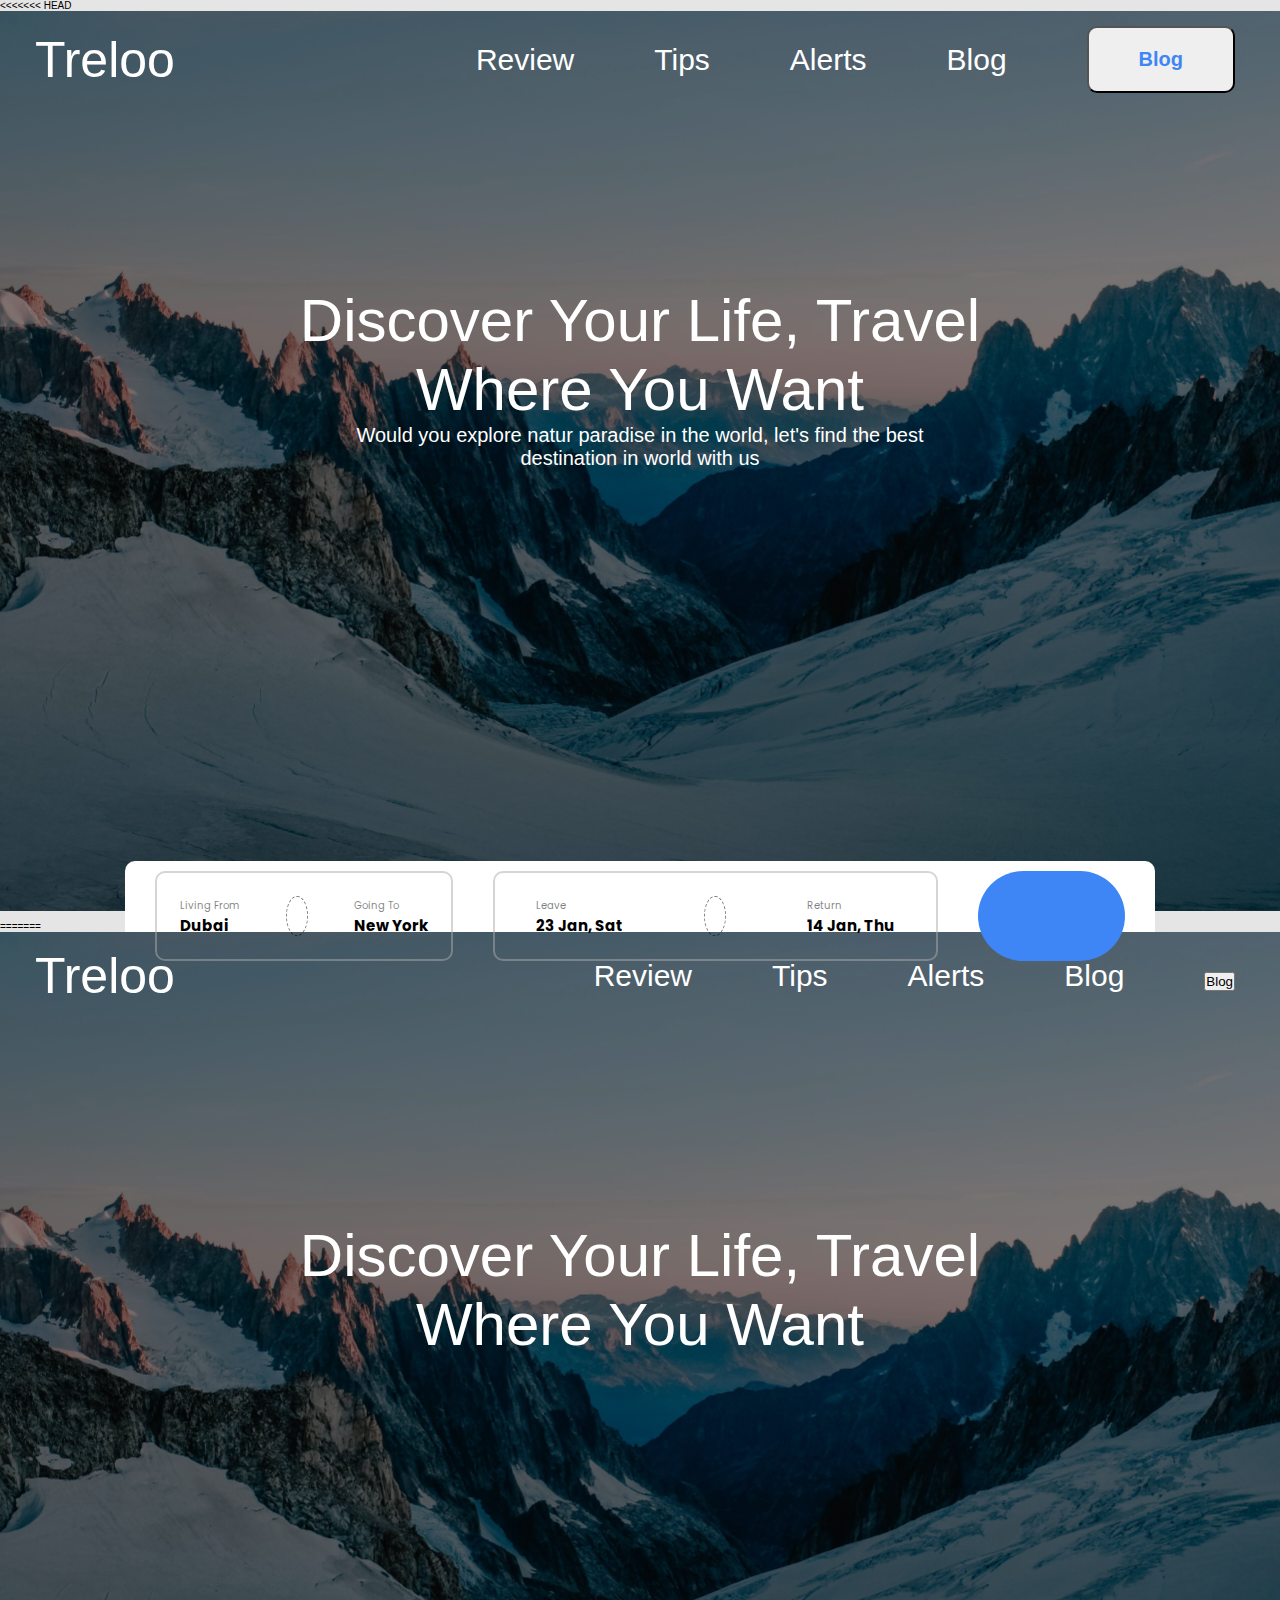
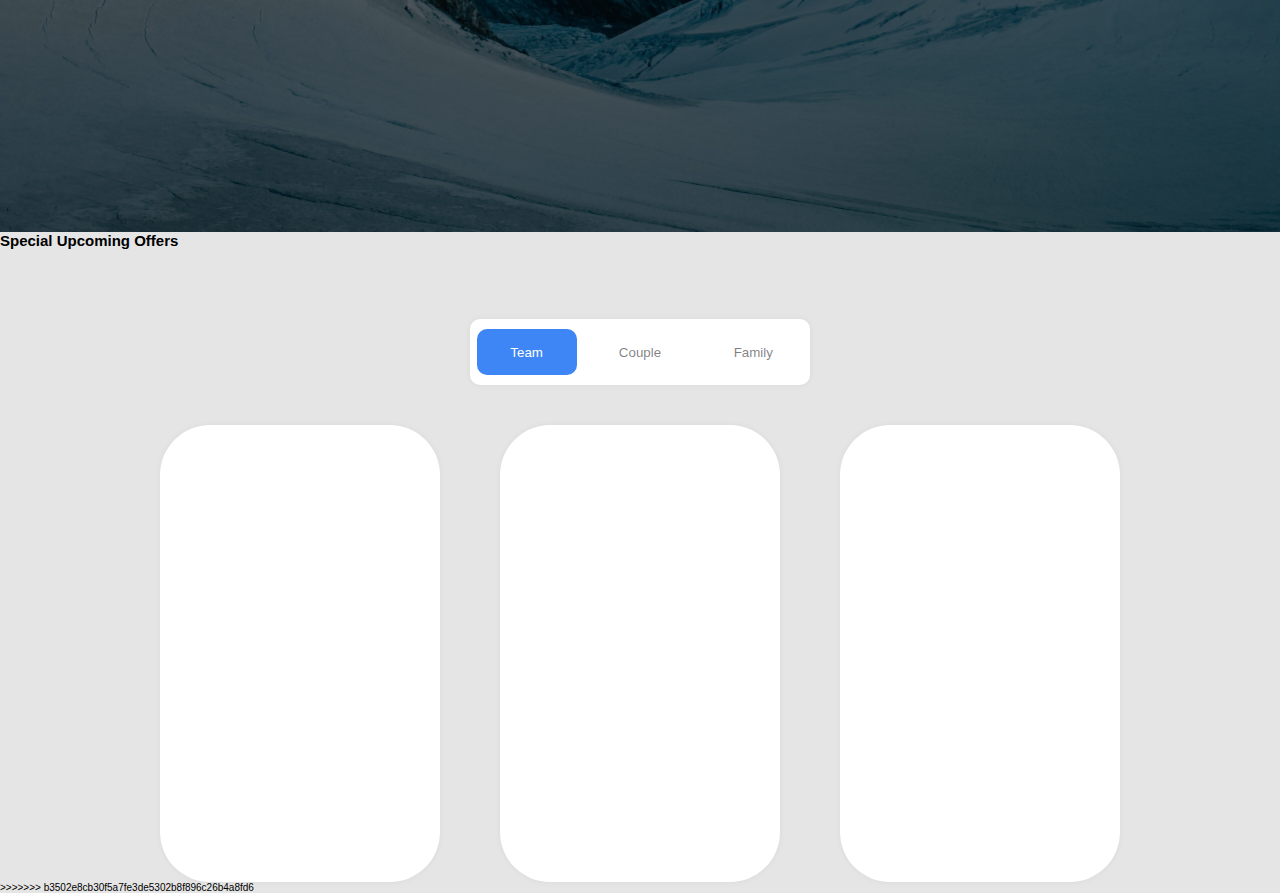
<file: index.html>
<!DOCTYPE html>
<html lang="en">
<<<<<<< HEAD
<head>
  <meta charset="UTF-8">
  <meta http-equiv="X-UA-Compatible" content="IE=edge">
  <meta name="viewport" content="width=device-width, initial-scale=1.0">
  <link rel="stylesheet" href="https://cdnjs.cloudflare.com/ajax/libs/font-awesome/6.2.1/css/all.min.css" integrity="sha512-MV7K8+y+gLIBoVD59lQIYicR65iaqukzvf/nwasF0nqhPay5w/9lJmVM2hMDcnK1OnMGCdVK+iQrJ7lzPJQd1w==" crossorigin="anonymous" referrerpolicy="no-referrer" />
  <link rel="stylesheet" href="./css/style.css">
  <link rel="stylesheet" href="./css/searchNavStyle.css">
  <title>Document</title>

  <style>
    
    @import url('https://fonts.googleapis.com/css2?family=Poppins:wght@500&family=Roboto:wght@100;300;400;500&display=swap');
    
    
  </style>
</head>
<body>
  <div class="page1">
    <div class="navbar">
      <ul>
        <li class="logo">Treloo</li>
      </ul>
      <ul class="right">
        <li>Review</li>
        <li>Tips</li>
        <li>Alerts</li>
        <li>Blog</li>
        <li class="button-li"><button>Blog</button></li>
      </ul>
    </div>
    <div class="middle">
      <div class="header1">Discover Your Life, Travel</div>
      <div class="header2">Where You Want</div>
      <div id="little1" class="little1">Would you explore natur paradise in the world, let's find the best</div>
      <div id="little2" class="little2">destination in world with us</div>
    </div>

  </div>
  <div class="page2">
    <div class="searchNav">
      <div class="leftSearch">
        <div class="FlexContainer">
          <div class="flexLeft">
            <p class="item item1">Living From</p>
            <h5 class="item item4">Dubai</h5>
          </div>

          <div class="item item2"><i class="fa-solid fa-plane"></i></div>
          <div class="flexRight">
            <p class="item item3">Going To</p>
            <h5 class="item item5">New York</h5>
          </div>
        </div>
  
      </div>
      <div class="centerSearch">
        <div class="FlexContainer">
          <div class="flexLeft">
            <p class="item item1">Leave</p>
            <h5 class="item item4">23 Jan, Sat</h5>
          </div>

          <div class="item item2"><i class="fa-solid fa-plane"></i></div>
          <div class="flexRight">
            <p class="item item3">Return</p>
            <h5 class="item item5">14 Jan, Thu</h5>
          </div>
        </div>
      </div>
      <div class="rightSearch">
        <i class="glass fa-solid fa-magnifying-glass"></i>
      </div>
  </div>
  </div>
 
</body>
</html>
=======
  <head>
    <meta charset="UTF-8" />
    <meta http-equiv="X-UA-Compatible" content="IE=edge" />
    <meta name="viewport" content="width=device-width, initial-scale=1.0" />
    <link rel="stylesheet" href="./css/style.css" />
    <title>Document</title>
  </head>
  <body>
    <div class="page1">
      <div class="navbar">
        <ul>
          <li class="logo">Treloo</li>
        </ul>
        <ul>
          <li>Review</li>
          <li>Tips</li>
          <li>Alerts</li>
          <li>Blog</li>
          <li><button>Blog</button></li>
        </ul>
      </div>
      <div class="middle">
        <div class="header">Discover Your Life, Travel</div>
        <div class="header2">Where You Want</div>
      </div>
    </div>
    <div class="page2"></div>
    <section id="upcoming">
      <h2>Special Upcoming Offers</h2>
      <div class="menu-upcoming">
        <button class="selected">Team</button>
        <button>Couple</button>
        <button>Family</button>
      </div>
      <div class="deals-card-container">
        <div class="upcoming-card"></div>
        <div class="upcoming-card"></div>
        <div class="upcoming-card"></div>
      </div>
    </section>
  </body>
</html>
>>>>>>> b3502e8cb30f5a7fe3de5302b8f896c26b4a8fd6
</file>
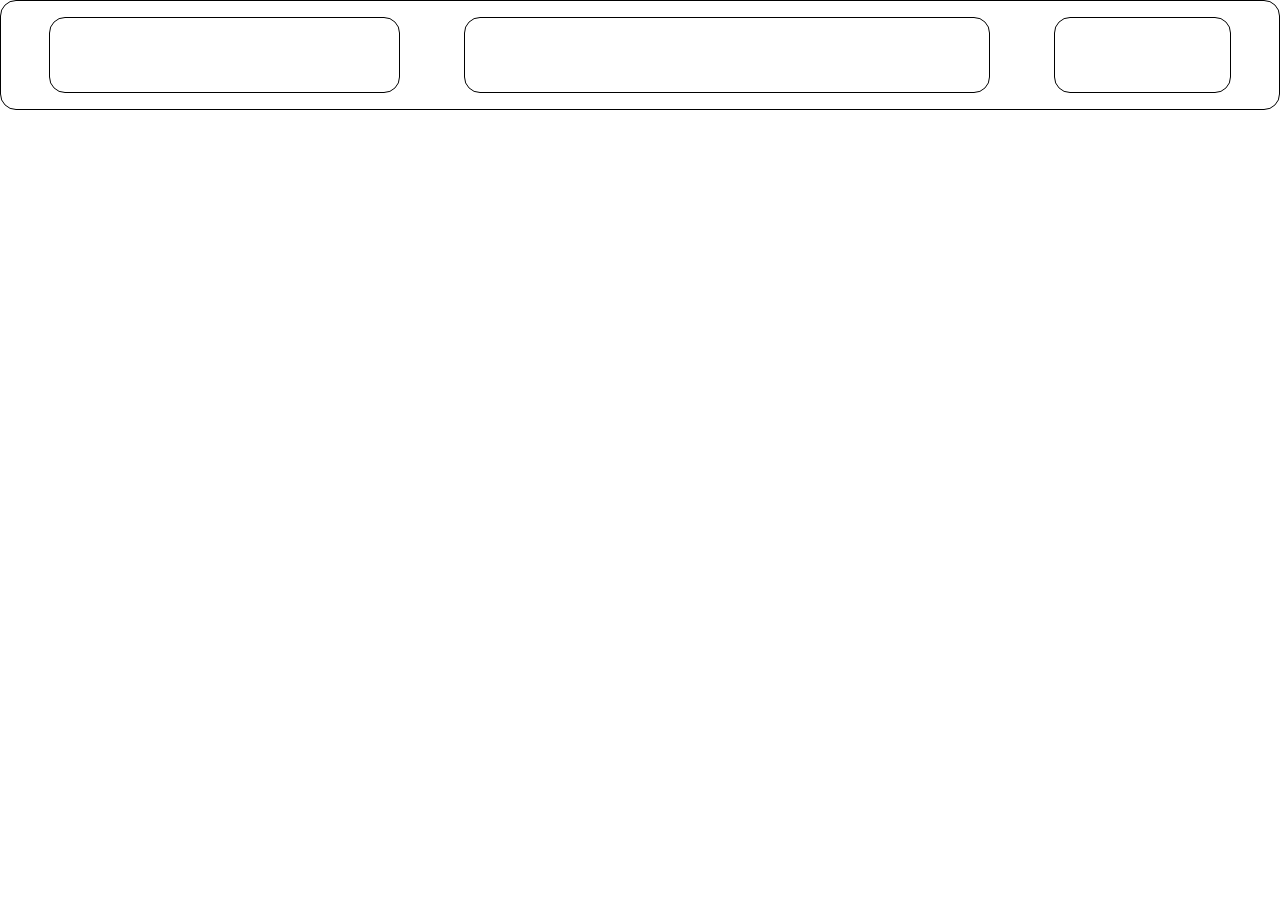
<file: searcNav.html>
<!DOCTYPE html>
<html lang="en">
<head>
    <meta charset="UTF-8">
    <meta http-equiv="X-UA-Compatible" content="IE=edge">
    <meta name="viewport" content="width=device-width, initial-scale=1.0">
    <title>Document</title>
    <link rel="stylesheet" href="searchNavStyle.css">
</head>
<body>
    <div class="searchNav">
        <div class="leftSearch">

        </div>
        <div class="centerSearch">

        </div>
        <div class="rightSearch">
            
        </div>
    </div>
</body>
</html>
</file>
<file: css/style.css>
* {
  margin: 0;
  padding: 0;
  box-sizing: border-box;
}

html {
  font-size: 62.5%;
}

body {
  font-family: sans-serif;
  width: 100vw;
  /* height: 200vh; */
  background: #E5E5E5;
}

body div.page1 {
  width: 100vw;
  height: 100vh;
  background: linear-gradient(0deg, rgba(0, 0, 0, 0.5), rgba(0, 0, 0, 0.5)), url(../img/pexels-francesco-ungaro-2835436.jpg) no-repeat center center/cover;
}

body div.page2 {
  width: 100%;
  height: 100%;
}

.page1 .navbar {
  display: flex;
  justify-content: space-between;
  align-items: center;
}

#little1,
#little2 {
  font-size: 2rem;
}

li {
  font-size: 3rem;
  margin-left: 2rem;
  margin-right: 3rem;
  padding: 1.5rem;
}

li:hover {
  border-bottom: 1rem solid ;
}

ul {
  display: flex;
  justify-content: space-evenly;
  align-items: center;
 

  color: white;
  list-style: none;
}

li.button-li button {
  border-radius: 10px;
  padding: 2rem 5rem;
  font-size: 2rem;
  color: #3E86F5;
  font-weight: bold;
}

ul li.logo {
  font-size: 5rem;
}

.middle {
  width: 100vw;
  height: 60vh;

  display: flex;
  justify-content: center;
  align-items: center;
  flex-direction: column;

  font-size: 6rem;
  color: white;
}
<<<<<<< HEAD

body .page1 .middle .little1,
body .page1 .middle .little2 {
  line-height: 1.7;
  font-size: 2rem;
}

@media screen and (max-width: 1052px) and (min-width: 600px) {
  li {
    font-size: 1.5rem;
    margin-left: 1rem;
    margin-right: 1.5rem;
    padding: 0.75rem;
  }
  button {
    border-radius: 1rem;
    padding: 1rem 2.5rem;
    font-size: 1rem;
    color: #3E86F5;
    font-weight: bold;
  }
  
  ul li.logo {
    font-size: 2.5rem;
  }
  
  .middle {
    width: 100vw;
    height: 60vh;
  
    display: flex;
    justify-content: center;
    align-items: center;
    flex-direction: column;
  
    font-size: 3rem;
    color: white;
  }
  
  body .middle .little1,
  body .middle .little2 {
    line-height: 1.7;
    font-size: 1.5rem;
  }
    
}
@media screen and (max-width: 600px) and (min-width: 500px) {
  .right {
    display: flex;
    justify-content: center;
    align-items: center;
    flex-direction: column;    
    
  }

  li.button-li {
    display: none;
  }

  ul.right li {
    font-size: 2rem;
    border-bottom: 3px solid white;
  }

  .page1 .navbar {
    
    justify-content: center;
  }

  .page1 .navbar ul li.logo {
    font-size: 6rem;
  }

  .middle {
    font-size: 3rem;
  }
  
  .header2 {
    margin-bottom: 2rem;
  }

  body .middle .little1,
  body .middle .little2 {
    line-height: 1.7;
    font-size: 1.6rem;
  }

}
@media screen and (max-width: 500px) {
  .page1 {
    display: none;
  }
  .page2 {
    display: none;
  }
}
=======
 #upcoming h2 {
  font-weight: 600;
  font-size: 4rem;
  line-height: 5rem;
  text-align: center;
  color: #000000;
}
#upcoming .menu-upcoming {
  display: flex;
  width: 340px;
  height: 66px;
  background: #FFFFFF;
  box-shadow: 0px 0px 6px rgba(0, 0, 0, 0.05);
  border-radius: 10px;
  margin: auto;
  justify-content: space-around;
  margin-top: 70px;
  align-items: center;
}

#upcoming button {
  width: 100px;
  height: 46px;
  border-radius: 10px;
  color: rgba(0, 0, 0, 0.5);
  border: none;
  background-color: #FFFFFF;
}

#upcoming button.selected {
  background-color: #3E86F5;
  color: #FFFFFF;
}
#upcoming .deals-card-container{
  display: flex;
  justify-content: space-between;
  padding: 0 130px;
  margin-top: 40px;
}
#upcoming .upcoming-card {
  width: 380px;
  height: 457px;
  background: #FFFFFF;
  box-shadow: 0px 0px 6px rgba(0, 0, 0, 0.05);
  border-radius: 50px;
  margin: 0 3rem;
>>>>>>> b3502e8cb30f5a7fe3de5302b8f896c26b4a8fd6
}
</file>
<file: css/searchNavStyle.css>
*{
    box-sizing: border-box;
    margin: 0;
    padding: 0;
}

.searchNav{
     max-width: 1030px; 
    margin: -5rem auto;
    height: 110px;
    
    border-radius: 1rem;
    display: flex;
    padding: 1rem;
    justify-content: space-evenly;
    background-color:  #FFFFFF;

}

.leftSearch, .centerSearch, .rightSearch{
    border: 2px solid rgba(172, 172, 172, 0.5);
    border-radius: 1rem;
    flex: 2;
    margin: 0 2rem;
    display: flex;
    /* justify-content: center; */
    align-items: center;
    justify-content: space-between;
    
} 
.rightSearch{
    justify-content:center;
    border: none;
    background-color: #3E86F5;
}
.centerSearch{
    margin: 0 2rem;
    flex: 3;
}

.rightSearch{
    margin: 0 2rem;
    flex: 1;
    border-radius: 65px;
}

.FlexContainer{
    display: flex;
    width: 100%;
    justify-content: space-around;
    
   
}


.FlexContainer p{
    font-family: 'Poppins', sans-serif;
    font-size:1 rem;
    color: rgba(0, 0, 0, 0.5);
    line-height: 2rem;
}

.FlexContainer h5{
    font-family: 'Poppins', sans-serif;
    font-size: 1.5rem;
    color: #000000;;
    line-height: 2rem;
}

.item.item2{
    font-size: medium;
    border: 1px dashed  rgba(0, 0, 0, 0.5)  ;
    border-radius: 50%;
    display: flex;
    align-items: center;
    padding: 0 1rem;
    
}
i{
    color: rgba(0, 0, 0, 0.5) ;

}
.glass{
    font-size:x-large;
    color:#fff;
}
</file>
<file: searchNavStyle.css>
*{
    box-sizing: border-box;
    margin: 0;
    padding: 0;
}

.searchNav{
    /* width: 1030px; */
    height: 110px;
    border: 1px solid #000;
    border-radius: 1rem;
    display: flex;
    padding: 1rem;
    justify-content: space-evenly;
}

.leftSearch{
    border: 1px solid #000;
    border-radius: 1rem;
    flex: 2;
    margin: 0 2rem;
} 
.centerSearch{
    margin: 0 2rem;
    border: 1px solid #000;
    border-radius: 1rem;
    flex: 3;
}

.rightSearch{
    margin: 0 2rem;
    flex: 1;
    border: 1px solid #000;
    border-radius: 1rem;
}
</file>
